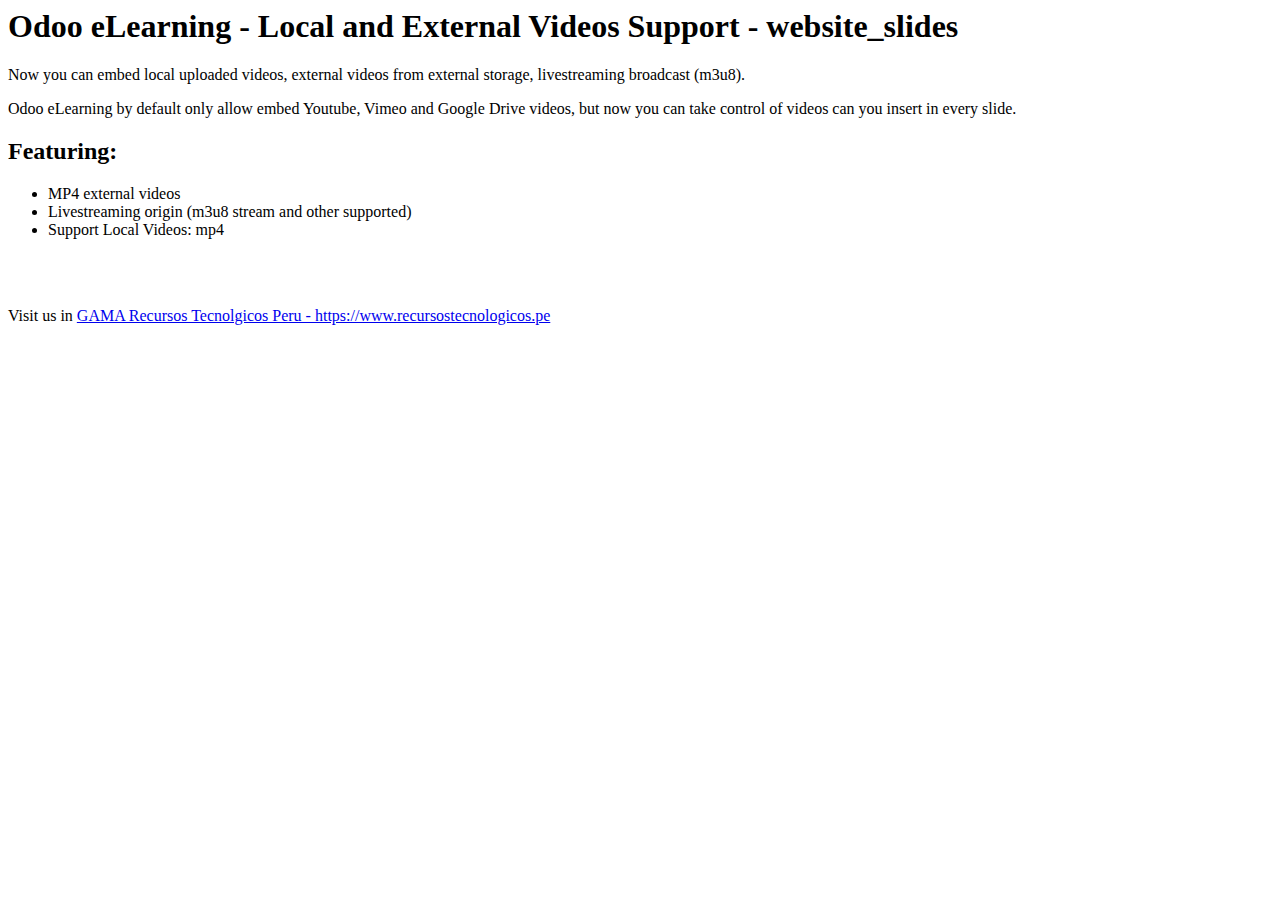
<file: elearning_external_videos/static/description/index.html>
<html>
	<body>
		<h1>Odoo eLearning - Local and External Videos Support - website_slides</h1>
		<p>Now you can embed local uploaded videos, external videos from external storage, livestreaming broadcast (m3u8).</p>
		<p>Odoo eLearning by default only allow embed Youtube, Vimeo and Google Drive videos, but now you can take control of videos can you insert in every slide.</p>
		<h2>Featuring:</h2>
		<ul>
			<li>MP4 external videos</li>
			<li>Livestreaming origin (m3u8 stream and other supported)</li>
			<li>Support Local Videos: mp4</li>
		</ul>
		</br></br>
		<p>Visit us in <a href="https://www.recursostecnologicos.pe">GAMA Recursos Tecnolgicos Peru - https://www.recursostecnologicos.pe</a></p>
	<body>
</html>
</file>
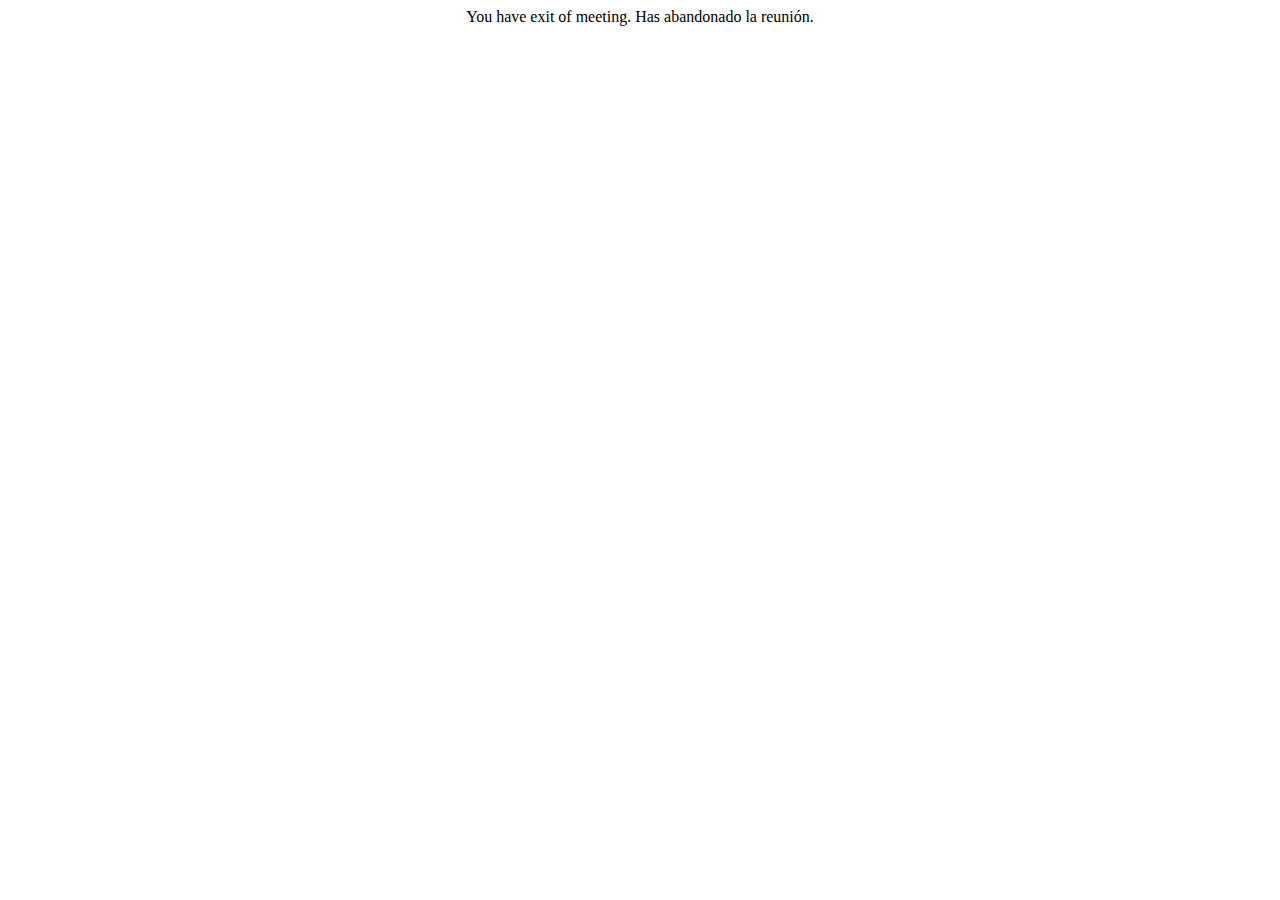
<file: elearning_external_videos/static/reload.html>
<!DOCTYPE html>
<html lang="en">
<head>
    <meta charset="UTF-8">
    <title>End of meeting</title>
</head>
<body>
    <center>
        You have exit of meeting. Has abandonado la reunión.
    </center>
</body>
</html>
</file>
